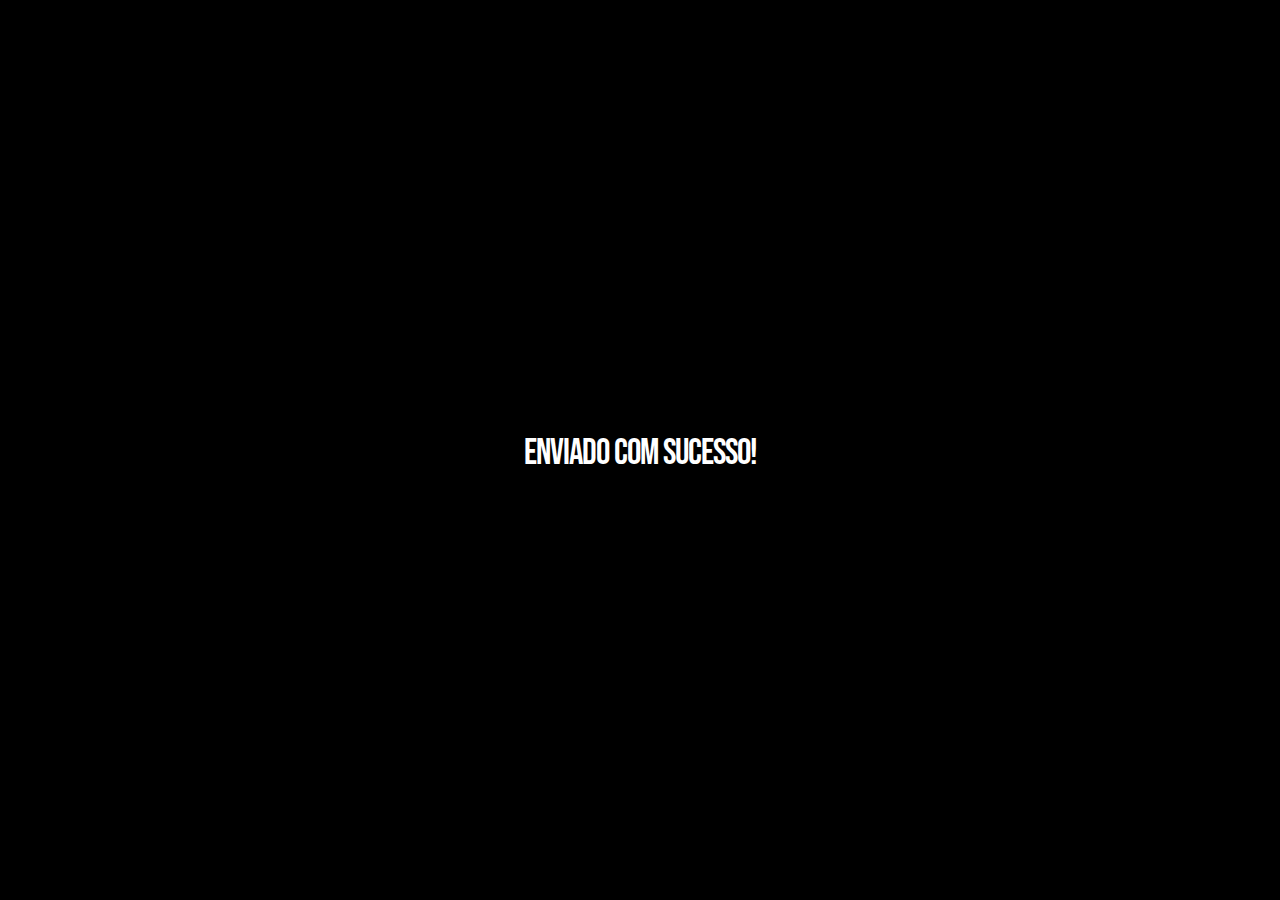
<file: glint-master/glint-master/thanks.html>
<!DOCTYPE html>
<html lang="en">
<head>
    <meta charset="UTF-8">
    <meta name="viewport" content="width=device-width, initial-scale=1.0">
    <title>E-mail enviado</title>
    <link rel="icon" href="/glint-master/glint-master/images/f-dentro-de-um-circulo.png" type="image/x-icon">
    <link rel="preconnect" href="https://fonts.googleapis.com">
    <link rel="preconnect" href="https://fonts.gstatic.com" crossorigin>
    <link rel="stylesheet" href="/glint-master/glint-master/css/thanks.css">
    <link href="https://fonts.googleapis.com/css2?family=Bebas+Neue&display=swap" rel="stylesheet">
    <link rel="stylesheet" href="css/main.css">
</head>
<body id="top">
    <main class="main-thank">
        <section>
        <a href="/glint-master/glint-master/index.html"><h1>Enviado com sucesso!</h1></a>
            
        </section>
    </main>
</body>
</html>
</file>
<file: glint-master/glint-master/css/thanks.css>
#top{
    background: #000000;
    font-family: "Bebas Neue", sans-serif;
    font-size: 1.7rem;
    font-style: normal;
    font-weight: normal;
    
    color: #757575;
    
    padding: 0;
    height: 100%;
    max-width: 1450px;
    display: flex;
    align-items: center;
    
}
.main-thank {
    width: 100%;
   
   
    display: flex;
    align-items: center;
    justify-content: center;
    
}
.main-thank section h1{
    color: #fff;
    
    width: 100%;
   
}


.main-thank section a{
    text-decoration: none;
   
    width: 100%;
    height: 100%;
    
}
</file>
<file: glint-master/glint-master/css/main.css>
/* ===================================================================
 * # base style overrides
 *
 * ------------------------------------------------------------------- */
html {
    font-size: 10px;
}

@media only screen and (max-width: 400px) {
    html {
        font-size: 9.411764705882353px;
    }
}

html, body {
    max-width: 100%;
    height: 100%;
    margin: auto;
}

body {
    background: #111111;
    font-family: "Josefin Sans", sans-serif;
    font-size: 1.7rem;
    font-style: normal;
    font-weight: normal;
    line-height: 1.765;
    color: #757575;
    margin: 0;
    padding: 0;
    
}
.bebas-neue-regular {
    font-family: "Bebas Neue", sans-serif;
    font-weight: 400;
    font-style: normal;
  }
  

/* ------------------------------------------------------------------- 
 * ## links
 * ------------------------------------------------------------------- */
a {
    color: #0087cc;
    -webkit-transition: all 0.3s ease-in-out;
    transition: all 0.3s ease-in-out;
}

a:hover, a:focus, a:active {
    color: #39b54a;
}

a:hover, a:active {
    outline: 0;
}



/* ===================================================================
 * # typography & general theme styles
 * 
 * ------------------------------------------------------------------- */
h1, h2, h3, h4, h5, h6, 
.h1, .h2, .h3, .h4, .h5, .h6 {
    font-family: "Bebas Neue", sans-serif;
    color: #000000;
    font-style: normal;
    font-weight: normal;
    text-rendering: optimizeLegibility;
}

h1, .h1, h2, .h2, h3, .h3, h4, .h4 {
   
    margin-bottom: 1.8rem;
}

@media only screen and (max-width: 600px) {
    h1, .h1, h2, .h2, h3, .h3, h4, .h4 {
        margin-top: 5.1rem;
    }
}

h5, .h5, h6, .h6 {
    margin-top: 4.2rem;
    margin-bottom: 1.5rem;
}

@media only screen and (max-width: 600px) {
    h5, .h5, h6, .h6 {
        margin-top: 3.6rem;
        margin-bottom: 0.9rem;
    }
}

h1, .h1 {
    font-size: 3.6rem;
    line-height: 1.25;
    letter-spacing: -.1rem;
}

@media only screen and (max-width: 600px) {
    h1, .h1 {
        font-size: 3.3rem;
        letter-spacing: -.07rem;
    }
}

h2, .h2 {
    font-size: 3rem;
    line-height: 1.3;
}

h3, .h3 {
    font-size: 2.4rem;
    line-height: 1.25;
}

h4, .h4 {
    font-size: 2.1rem;
    line-height: 1.286;
}

h5, .h5 {
    font-size: 1.6rem;
    line-height: 1.313;
}

h6, .h6 {
    font-size: 1.3rem;
    line-height: 1.385;
    text-transform: uppercase;
    letter-spacing: .16rem;
}

p img {
    margin: 0;
}

p.lead {
    font-family: "montserrat-regular", sans-serif;
    font-size: 2rem;
    font-weight: 300;
    line-height: 1.8;
    margin-bottom: 3.6rem;
    color: #000000;
}

@media only screen and (max-width: 800px) {
    p.lead {
        font-size: 1.8rem;
    }
}

em, i, strong, b {
    font-size: inherit;
    line-height: inherit;
    font-style: normal;
    font-weight: normal;
}

em, i {
    font-family: "lora-italic", serif;
}

strong, b {
    font-family: "lora-bold", serif;
}

small {
    font-size: 1.2rem;
    line-height: inherit;
}

blockquote {
    margin: 3.9rem 0;
    padding-left: 4.5rem;
    position: relative;
}

blockquote:before {
    content: "\201C";
    font-size: 10rem;
    line-height: 0px;
    margin: 0;
    color: rgba(0, 0, 0, 0.25);
    font-family: arial, sans-serif;
    position: absolute;
    top: 3.6rem;
    left: 0;
}

blockquote p {
    font-family: "montserrat-regular", sans-serif;
    padding: 0;
    font-size: 2.1rem;
    line-height: 1.857;
    color: #111111;
}

blockquote cite {
    display: block;
    font-family: "montserrat-regular", sans-serif;
    font-size: 1.4rem;
    font-style: normal;
    line-height: 1.5;
}

blockquote cite:before {
    content: "\2014 \0020";
}

blockquote cite a, blockquote cite a:visited {
    color: #828282;
    border: none;
}

abbr {
    font-family: "lora-bold", serif;
    font-variant: small-caps;
    text-transform: lowercase;
    letter-spacing: .05rem;
    color: #828282;
}

var, kbd, samp, code, pre {
    font-family: Consolas, "Andale Mono", Courier, "Courier New", monospace;
}

pre {
    padding: 2.4rem 3rem 3rem;
    background: #F1F1F1;
    overflow-x: auto;
}

code {
    font-size: 1.4rem;
    margin: 0 .2rem;
    padding: .3rem .6rem;
    white-space: nowrap;
    background: #F1F1F1;
    border: 1px solid #E1E1E1;
    border-radius: 3px;
}

pre > code {
    display: block;
    white-space: pre;
    line-height: 2;
    padding: 0;
    margin: 0;
}

pre.prettyprint > code {
    border: none;
}

del {
    text-decoration: line-through;
}

abbr[title], dfn[title] {
    border-bottom: 1px dotted;
    cursor: help;
    text-decoration: none;
}

mark {
    background: #ffd900;
    color: #000000;
}

hr {
    border: solid rgba(0, 0, 0, 0.1);
    border-width: 1px 0 0;
    clear: both;
    margin: 2.4rem 0 1.5rem;
    height: 0;
}


/* ------------------------------------------------------------------- 
 * ## Lists
 * ------------------------------------------------------------------- */
ol {
    list-style: decimal;
}

ul {
    list-style: disc;
}

li {
    display: list-item;
}

ol, ul {
    margin-left: 1.7rem;
}

ul li {
    padding-left: .4rem;
}

ul ul, ul ol, ol ol, ol ul {
    margin: .6rem 0 .6rem 1.7rem;
}

ul.disc li {
    display: list-item;
    list-style: none;
    padding: 0 0 0 .8rem;
    position: relative;
}

ul.disc li::before {
    content: "";
    display: inline-block;
    width: 8px;
    height: 8px;
    border-radius: 50%;
    background: #39b54a;
    position: absolute;
    left: -17px;
    top: 11px;
    vertical-align: middle;
}

dt {
    margin: 0;
    color: #39b54a;
}

dd {
    margin: 0 0 0 2rem;
}


/* ------------------------------------------------------------------- 
 * ## responsive video container
 * ------------------------------------------------------------------- */
.video-container {
    position: relative;
    padding-bottom: 56.25%;
    height: 0;
    overflow: hidden;
}

.video-container iframe,
.video-container object,
.video-container embed,
.video-container video {
    position: absolute;
    top: 0;
    left: 0;
    width: 100%;
    height: 100%;
}


/* ------------------------------------------------------------------- 
 * ## floated image
 * ------------------------------------------------------------------- */
img.pull-right {
    margin: 1.5rem 0 0 3rem;
}

img.pull-left {
    margin: 1.5rem 3rem 0 0;
}


/* ------------------------------------------------------------------- 
 * ## tables
 * ------------------------------------------------------------------- */
table {
    border-width: 0;
    width: 100%;
    max-width: 100%;
    font-family: "lora-regular", serif;
}

th, td {
    padding: 1.5rem 3rem;
    text-align: left;
    border-bottom: 1px solid #E8E8E8;
}

th {
    color: #000000;
    font-family: "montserrat-bold", sans-serif;
}

td {
    line-height: 1.5;
}

th:first-child, td:first-child {
    padding-left: 0;
}

th:last-child, td:last-child {
    padding-right: 0;
}

.table-responsive {
    overflow-x: auto;
    -webkit-overflow-scrolling: touch;
}


/* ------------------------------------------------------------------- 
 * ## Spacing 
 * ------------------------------------------------------------------- */
button, .btn {
    margin-bottom: 1.2rem;
}

fieldset {
    margin-bottom: 1.5rem;
}

input,
textarea,
select,
pre,
blockquote,
figure,
table,
p,
ul,
ol,
dl,
form,
.video-container,
.cl-custom-select {
    margin-bottom: 3rem;
}


/* ------------------------------------------------------------------- 
 * ## pace.js styles - minimal
 * ------------------------------------------------------------------- */
.pace {
    -webkit-pointer-events: none;
    pointer-events: none;
    -webkit-user-select: none;
    -moz-user-select: none;
    user-select: none;
}

.pace-inactive {
    display: none;
}

.pace .pace-progress {
    background: #ffffff;
    position: fixed;
    z-index: 900;
    top: 0;
    right: 100%;
    width: 100%;
    height: 4px;
}

.oldie .pace {
    display: none;
}



/* ===================================================================
 * # preloader
 *
 * ------------------------------------------------------------------- */
#preloader {
    position: fixed;
    top: 0;
    left: 0;
    right: 0;
    bottom: 0;
    background: #050505;
    z-index: 800;
    height: 100%;
    width: 100%;
    display: table;
}

.no-js #preloader, .oldie #preloader {
    display: none;
}

#loader {
    display: table-cell;
    text-align: center;
    vertical-align: middle;
}

.line-scale-pulse-out > div {
    background-color: #ffffff;
    width: 4px;
    height: 35px;
    border-radius: 2px;
    margin: 2px;
    -webkit-animation-fill-mode: both;
    animation-fill-mode: both;
    display: inline-block;
    -webkit-animation: line-scale-pulse-out 0.9s -0.6s infinite cubic-bezier(0.85, 0.25, 0.37, 0.85);
    animation: line-scale-pulse-out 0.9s -0.6s infinite cubic-bezier(0.85, 0.25, 0.37, 0.85);
}

.line-scale-pulse-out > div:nth-child(2), .line-scale-pulse-out > div:nth-child(4) {
    -webkit-animation-delay: -0.4s !important;
    animation-delay: -0.4s !important;
}

.line-scale-pulse-out > div:nth-child(1), .line-scale-pulse-out > div:nth-child(5) {
    -webkit-animation-delay: -0.2s !important;
    animation-delay: -0.2s !important;
}

@-webkit-keyframes line-scale-pulse-out {
    0% {
        -webkit-transform: scaley(1);
        transform: scaley(1);
    }
    50% {
        -webkit-transform: scaley(0.4);
        transform: scaley(0.4);
    }
    100% {
        -webkit-transform: scaley(1);
        transform: scaley(1);
    }
}

@keyframes line-scale-pulse-out {
    0% {
        -webkit-transform: scaley(1);
        transform: scaley(1);
    }
    50% {
        -webkit-transform: scaley(0.4);
        transform: scaley(0.4);
    }
    100% {
        -webkit-transform: scaley(1);
        transform: scaley(1);
    }
}



/* ===================================================================
 * # forms
 *
 * ------------------------------------------------------------------- */
fieldset {
    border: none;
}

input[type="email"],
input[type="number"],
input[type="search"],
input[type="text"],
input[type="tel"],
input[type="url"],
input[type="password"],
textarea,
select {
    display: block;
    height: 6rem;
    padding: 1.5rem 0;
    border: 0;
    outline: none;
    color: #333333;
    font-family: "montserrat-light", sans-serif;
    font-size: 1.4rem;
    line-height: 3rem;
    max-width: 100%;
    background: transparent;
    border-bottom: 2px solid rgba(0, 0, 0, 0.15);
    -webkit-transition: all 0.3s ease-in-out;
    transition: all 0.3s ease-in-out;
}

.cl-custom-select {
    position: relative;
    padding: 0;
}

.cl-custom-select select {
    -webkit-appearance: none;
    -moz-appearance: none;
    -ms-appearance: none;
    -o-appearance: none;
    appearance: none;
    text-indent: 0.01px;
    text-overflow: '';
    margin: 0;
    line-height: 3rem;
    vertical-align: middle;
}

.cl-custom-select select option {
    padding-left: 2rem;
    padding-right: 2rem;
}

.cl-custom-select select::-ms-expand {
    display: none;
}

.cl-custom-select::after {
    border-bottom: 2px solid rgba(0, 0, 0, 0.5);
    border-right: 2px solid rgba(0, 0, 0, 0.5);
    content: '';
    display: block;
    height: 8px;
    width: 8px;
    margin-top: -7px;
    pointer-events: none;
    position: absolute;
    right: 2.4rem;
    top: 50%;
    -webkit-transform-origin: 66% 66%;
    -ms-transform-origin: 66% 66%;
    transform-origin: 66% 66%;
    -webkit-transform: rotate(45deg);
    -ms-transform: rotate(45deg);
    transform: rotate(45deg);
    -webkit-transition: all 0.15s ease-in-out;
    transition: all 0.15s ease-in-out;
}


/* IE9 and below */

.oldie .cl-custom-select::after {
    display: none;
}

textarea {
    min-height: 25rem;
}

input[type="email"]:focus,
input[type="number"]:focus,
input[type="search"]:focus,
input[type="text"]:focus,
input[type="tel"]:focus,
input[type="url"]:focus,
input[type="password"]:focus,
textarea:focus,
select:focus {
    color: #000000;
    border-bottom: 2px solid black;
}

label, legend {
    font-family: "montserrat-regular", sans-serif;
    font-size: 1.4rem;
    font-weight: bold;
    margin-bottom: .9rem;
    line-height: 1.714;
    color: #000000;
    display: block;
}

input[type="checkbox"], input[type="radio"] {
    display: inline;
}

label > .label-text {
    display: inline-block;
    margin-left: 1rem;
    font-family: "montserrat-regular", sans-serif;
    font-weight: normal;
    line-height: inherit;
}

label > input[type="checkbox"], 
label > input[type="radio"] {
    margin: 0;
    position: relative;
    top: .15rem;
}


/* ------------------------------------------------------------------- 
 * ## style placeholder text
 * ------------------------------------------------------------------- */
::-webkit-input-placeholder {
    color: #828282;
}

:-moz-placeholder {
    color: #828282;
    /* Firefox 18- */
}

::-moz-placeholder {
    color: #828282;
    /* Firefox 19+ */
}

:-ms-input-placeholder {
    color: #828282;
}

.placeholder {
    color: #828282 !important;
}


/* ------------------------------------------------------------------- 
 * ## change autocomplete styles in chrome
 * ------------------------------------------------------------------- */
input:-webkit-autofill,
input:-webkit-autofill:hover,
input:-webkit-autofill:focus input:-webkit-autofill,
textarea:-webkit-autofill,
textarea:-webkit-autofill:hover textarea:-webkit-autofill:focus,
select:-webkit-autofill,
select:-webkit-autofill:hover,
select:-webkit-autofill:focus {
    -webkit-text-fill-color: #070f99;
    transition: background-color 5000s ease-in-out 0s;
}



/* ===================================================================
 * # buttons
 *
 * ------------------------------------------------------------------- */
.btn,
button,
input[type="submit"],
input[type="reset"],
input[type="button"] {
    display: inline-block;
    font-family: "montserrat-medium", sans-serif;
    font-size: 1.2rem;
    text-transform: uppercase;
    letter-spacing: .3rem;
    height: 5.4rem;
    line-height: calc(5.4rem - .4rem);
    padding: 0 3rem;
    margin: 0 .3rem 1.2rem 0;
    color: #000000;
    text-decoration: none;
    text-align: center;
    white-space: nowrap;
    cursor: pointer;
    -webkit-transition: all 0.3s ease-in-out;
    transition: all 0.3s ease-in-out;
    background-color: #c5c5c5;
    border: .2rem solid #c5c5c5;
}

.btn:hover,
button:hover,
input[type="submit"]:hover,
input[type="reset"]:hover,
input[type="button"]:hover,
.btn:focus,
button:focus,
input[type="submit"]:focus,
input[type="reset"]:focus,
input[type="button"]:focus {
    background-color: #b8b8b8;
    border-color: #b8b8b8;
    color: #000000;
    outline: 0;
}


/* button primary
 * ------------------------------------------------- */

.btn.btn--primary,
button.btn--primary,
input[type="submit"].btn--primary,
input[type="reset"].btn--primary,
input[type="button"].btn--primary {
    background: #ffffff;
    border-color: #ffffff;
    color: #000000;
}

.btn.btn--primary:hover,
button.btn--primary:hover,
input[type="submit"].btn--primary:hover,
input[type="reset"].btn--primary:hover,
input[type="button"].btn--primary:hover,
.btn.btn--primary:focus,
button.btn--primary:focus,
input[type="submit"].btn--primary:focus,
input[type="reset"].btn--primary:focus,
input[type="button"].btn--primary:focus {
    background: #515151;
    border-color: #515151;
}


/* button modifiers
 * ------------------------------------------------- */

.btn.full-width, button.full-width {
    width: 100%;
    margin-right: 0;
}

.btn--medium, button.btn--medium {
    height: 5.7rem !important;
    line-height: calc(5.7rem - .4rem) !important;
}

.btn--large, button.btn--large {
    height: 6rem !important;
    line-height: calc(6rem - .4rem) !important;
}

.btn--stroke, button.btn--stroke {
    background: transparent !important;
    border: 0.2rem solid #39b54a;
    color: #39b54a;
}

.btn--stroke:hover, button.btn--stroke:hover {
    border: 0.2rem solid #000000;
    color: #000000;
}

.btn--pill, button.btn--pill {
    padding-left: 3rem !important;
    padding-right: 3rem !important;
    border-radius: 1000px !important;
}

button::-moz-focus-inner, input::-moz-focus-inner {
    border: 0;
    padding: 0;
}


/* =================================================================== 
 * # additional components
 *
 * ------------------------------------------------------------------- */


/* ------------------------------------------------------------------- 
 * ## alert box
 * ------------------------------------------------------------------- */
.alert-box {
    padding: 2.1rem 4rem 2.1rem 3rem;
    position: relative;
    margin-bottom: 3rem;
    border-radius: 3px;
    font-family: "montserrat-regular", sans-serif;
    font-size: 1.5rem;
    line-height: 1.6;
}

.alert-box__close {
    position: absolute;
    right: 1.8rem;
    top: 1.8rem;
    cursor: pointer;
}

.alert-box__close.fa {
    font-size: 12px;
}

.alert-box--error {
    background-color: #ffd1d2;
    color: #e65153;
}

.alert-box--success {
    background-color: #c8e675;
    color: #758c36;
}

.alert-box--info {
    background-color: #d7ecfb;
    color: #4a95cc;
}

.alert-box--notice {
    background-color: #fff099;
    color: #bba31b;
}


/* ------------------------------------------------------------------- 
 * ## additional typo styles 
 * ------------------------------------------------------------------- */


/* drop cap 
 * ----------------------------------------------- */
.drop-cap:first-letter {
    float: left;
    margin: 0;
    padding: 1.5rem .6rem 0 0;
    font-size: 8.4rem;
    font-family: "montserrat-regular", sans-serif;
    font-weight: bold;
    line-height: 6rem;
    text-indent: 0;
    background: transparent;
    color: #000000;
}


/* line definition style 
 * ----------------------------------------------- */
.lining dt, .lining dd {
    display: inline;
    margin: 0;
}

.lining dt + dt:before, .lining dd + dt:before {
    content: "\A";
    white-space: pre;
}

.lining dd + dd:before {
    content: ", ";
}

.lining dd + dd:before {
    content: ", ";
}

.lining dd:before {
    content: ": ";
    margin-left: -0.2em;
}


/* dictionary definition style 
 * ----------------------------------------------- */
.dictionary-style dt {
    display: inline;
    counter-reset: definitions;
}

.dictionary-style dt + dt:before {
    content: ", ";
    margin-left: -0.2em;
}

.dictionary-style dd {
    display: block;
    counter-increment: definitions;
}

.dictionary-style dd:before {
    content: counter(definitions, decimal) ". ";
}


/** 
 * Pull Quotes
 * -----------
 * markup:
 *
 * <aside class="pull-quote">
 *		<blockquote>
 *			<p></p>
 *		</blockquote>
 *	</aside>
 *
 * --------------------------------------------------------------------- */

.pull-quote {
    position: relative;
    padding: 2.1rem 3rem 2.1rem 0px;
}

.pull-quote:before, .pull-quote:after {
    height: 1em;
    position: absolute;
    font-size: 10rem;
    font-family: Arial, Sans-Serif;
    color: rgba(0, 0, 0, 0.25);
}

.pull-quote:before {
    content: "\201C";
    top: -3.6rem;
    left: 0;
}

.pull-quote:after {
    content: '\201D';
    bottom: 3.6rem;
    right: 0;
}

.pull-quote blockquote {
    margin: 0;
}

.pull-quote blockquote:before {
    content: none;
}


/** 
 * Stats Tab
 * ---------
 * markup:
 *
 * <ul class="stats-tabs">
 *		<li><a href="#">[value]<em>[name]</em></a></li>
 *	</ul>
 *
 * Extend this object into your markup.
 *
 * --------------------------------------------------------------------- */






/* ===================================================================
 * # reusable and common theme styles
 *
 * ------------------------------------------------------------------- */
.wide {
    max-width: 1400px;
}

.narrow {
    max-width: 800px;
}


/* ------------------------------------------------------------------- 
 * ## display headings
 * ------------------------------------------------------------------- */
.display-1 {
    font-family: "montserrat-medium", sans-serif;
    font-size: 7.8rem;
    line-height: 1.25;
    color: #000000;
    margin-top: 0;
}

.display-1--light {
    color: #FFFFFF;
}

.display-2 {
    font-family: "montserrat-medium", sans-serif;
    font-size: 5.2rem;
    line-height: 1.255;
    color: #000000;
    margin-top: 0;
}

.display-2--light {
    color: #FFFFFF;
}

.subhead + .display-2 {
    margin-top: .6rem;
}
.s-services .row div .subhead{
    font-family: "montserrat-bold", sans-serif;
    font-size: 1.7rem;
    line-height: 1.333;
    text-transform: uppercase;
    letter-spacing: .25rem;
    color: #000000;
    margin-top: 0;
    margin-bottom: 0;
}
.subhead {
    font-family: "montserrat-bold", sans-serif;
    font-size: 1.7rem;
    line-height: 1.333;
    text-transform: uppercase;
    letter-spacing: .25rem;
    color: #ffffff;
    margin-top: 0;
    margin-bottom: 0;
}

.subhead--dark {
    color: #000000;
}


/* ------------------------------------------------------------------- 
 * responsive:
 * display headings
 * ------------------------------------------------------------------- */
@media only screen and (max-width: 1200px) {
    .display-1 {
        font-size: 7.2rem;
    }
    .display-2 {
        font-size: 4.4rem;
    }
}

@media only screen and (max-width: 800px) {
    .display-1 {
        font-size: 6.5rem;
    }
    .display-2 {
        font-size: 4rem;
    }
}

@media only screen and (max-width: 600px) {
    .display-1 {
        font-size: 5rem;
    }
    .display-2 {
        font-size: 3.3rem;
    }
    .subhead {
        font-size: 1.5rem;
    }
}

@media only screen and (max-width: 400px) {
    .display-1 {
        font-size: 4.2rem;
    }
    .display-2 {
        font-size: 3rem;
    }
}


/* ------------------------------------------------------------------- 
 * ## section header
 * ------------------------------------------------------------------- */
.section-header {
    text-align: center;
    position: relative;
    margin-bottom: 3.6rem;
    max-width: 960px;
}

.section-header.has-bottom-sep {
    padding-bottom: 2.1rem;
    position: relative;
}

.section-header.has-bottom-sep::before {
    content: "";
    display: inline-block;
    height: 1px;
    width: 550px;
    background-color:#000000;
    position: absolute;
    bottom: 0;
    left: 50%;
    -webkit-transform: translateX(-50%);
    -ms-transform: translateX(-50%);
    transform: translateX(-50%);
}

.section-header.has-bottom-sep.light-sep::before {
    background-color: rgba(255, 255, 255, 0.05);
}

.s-header .header-logo .site-logo img{
    width: 100%;
    height: 45px;
}


/* ------------------------------------------------------------------- 
 * responsive:
 * section-header
 * ------------------------------------------------------------------- */
@media only screen and (max-width: 1200px) {
    .section-header {
        max-width: 800px;
    }
}

@media only screen and (max-width: 900px) {
    .section-header {
        max-width: 700px;
    }
}

@media only screen and (max-width: 800px) {
    .s-clients {
        padding-bottom: 17.4rem;
    }
    .section-header.has-bottom-sep::before {
        width: 400px;
    }
}

@media only screen and (max-width: 600px) {
    .section-header.has-bottom-sep {
        padding-bottom: 0;
    }
    .section-header.has-bottom-sep::before {
        width: 250px;
    }
}



/* ===================================================================
 * # header styles
 *
 * ------------------------------------------------------------------- */
.s-header {
    width: 100%;
    height: 96px;
    background-color: transparent;
    position: absolute;
    top: 0;
    z-index: 500;
}


/* -------------------------------------------------------------------
 * ## header logo
 * ------------------------------------------------------------------- */
.header-logo {
    display: inline-block;
    position: absolute;
    margin: 0;
    padding: 0;
    left: 40px;
    top: 50%;
    -webkit-transform: translateY(-50%);
    -ms-transform: translateY(-50%);
    transform: translateY(-50%);
    z-index: 501;
}

.header-logo a {
    display: block;
    margin: 9px 0 0 0;
    padding: 0;
    outline: 0;
    border: none;
    width: 80px;
    -webkit-transition: all 0.3s ease-in-out;
    transition: all 0.3s ease-in-out;
}


/* ------------------------------------------------------------------- 
 * ## main navigation 
 * ------------------------------------------------------------------- */
.header-nav {
    background: #0C0C0C;
    color: rgba(255, 255, 255, 0.25);
    font-family: "montserrat-light", sans-serif;
    font-size: 1.3rem;
    line-height: 1.846;
    padding: 3.6rem 3rem 3.6rem 3.6rem;
    height: 100%;
    width: 280px;
    position: fixed;
    right: 0;
    top: 0;
    z-index: 700;
    overflow-y: auto;
    overflow-x: hidden;
    -webkit-transition: all 0.5s ease;
    transition: all 0.5s ease;
    -webkit-transform: translateZ(0);
    -webkit-backface-visibility: hidden;
    -webkit-transform: translateX(100%);
    -ms-transform: translateX(100%);
    transform: translateX(100%);
    visibility: hidden;
}

.header-nav a, .header-nav a:visited {
    color: rgba(255, 255, 255, 0.5);
}

.header-nav a:hover,
.header-nav a:focus,
.header-nav a:active {
    color: white;
}

.header-nav h3 {
    font-family: "montserrat-semibold", sans-serif;
    font-size: 11px;
    line-height: 1.5;
    text-transform: uppercase;
    letter-spacing: .25rem;
    margin-bottom: 4.8rem;
    margin-top: .9rem;
    color: #fff;
}

.header-nav p {
    margin-bottom: 2.7rem;
    color: #fff;
}

.header-nav__content {
    position: relative;
    left: 50px;
    opacity: 0;
    visibility: hidden;
}

.header-nav__list {
    font-family: "montserrat-regular", sans-serif;
    font-size: 1.8rem;
    margin: 3.6rem 0 3rem 0;
    padding: 0 0 1.8rem 0;
    list-style: none;
}

.header-nav__list li {
    padding-left: 0;
    line-height: 4.5rem;
}

.header-nav__list a,
.header-nav__list a:visited {
    color: #FFFFFF;
}

.header-nav__social {
    list-style: none;
    display: inline-block;
    margin: 0;
    font-size: 1.8rem;
}

.header-nav__social li {
    margin-right: 12px;
    padding-left: 0;
    display: inline-block;
}

.header-nav__social li a {
    color: rgba(255, 255, 255, 0.15);
}

.header-nav__social li a:hover,
.header-nav__social li a:focus {
    color: white;
}

.header-nav__social li:last-child {
    margin: 0;
}

.header-nav__close {
    display: block;
    height: 30px;
    width: 30px;
    border-radius: 3px;
    background-color: rgba(0, 0, 0, 0.3);
    position: absolute;
    top: 36px;
    right: 30px;
    font: 0/0 a;
    text-shadow: none;
    color: transparent;
    z-index: 800;
}

.header-nav__close span::before, 
.header-nav__close span::after {
    content: "";
    display: block;
    height: 2px;
    width: 12px;
    background-color: #FFFFFF;
    position: absolute;
    top: 50%;
    left: 9px;
    margin-top: -1px;
}

.header-nav__close span::before {
    -webkit-transform: rotate(-45deg);
    -ms-transform: rotate(-45deg);
    transform: rotate(-45deg);
}

.header-nav__close span::after {
    -webkit-transform: rotate(45deg);
    -ms-transform: rotate(45deg);
    transform: rotate(45deg);
}


/* menu is open
 * ----------------------------------------------- */
.menu-is-open .header-nav {
    -webkit-transform: translateX(0);
    -ms-transform: translateX(0);
    transform: translateX(0);
    visibility: visible;
    -webkit-overflow-scrolling: touch;
}

.menu-is-open .header-nav .header-nav__content {
    opacity: 1;
    visibility: visible;
    -webkit-transition-property: all;
    transition-property: all;
    -webkit-transition-duration: 0.5s;
    transition-duration: 0.5s;
    -webkit-transition-timing-function: ease-in-out;
    transition-timing-function: ease-in-out;
    -webkit-transition-delay: 0.3s;
    transition-delay: 0.3s;
    left: 0;
}


/* ------------------------------------------------------------------- 
 * ## mobile menu toggle 
 * ------------------------------------------------------------------- */
.header-menu-toggle {
    position: fixed;
    right: 38px;
    top: 24px;
    height: 42px;
    width: 42px;
    line-height: 42px;
    font-family: "montserrat-medium", sans-serif;
    font-size: 1.3rem;
    text-transform: uppercase;
    letter-spacing: .3rem;
    color: #fff;
    -webkit-transition: all 0.5s ease-in-out;
    transition: all 0.5s ease-in-out;
}

.header-menu-toggle.opaque {
    background-color: #000000;
}

.header-menu-toggle.opaque .header-menu-text {
    background-color: #000000;
}

.header-menu-toggle:hover, .header-menu-toggle:focus {
    color: #FFFFFF;
}

.header-menu-text {
    display: block;
    position: absolute;
    top: 0;
    left: -70px;
    width: 70px;
    padding-left: 12px;
}

.header-menu-icon {
    display: block;
    width: 22px;
    height: 2px;
    margin-top: -1px;
    position: absolute;
    left: 10px;
    top: 50%;
    right: auto;
    bottom: auto;
    background-color: white;
    -webkit-transition: all 0.5s ease-in-out;
    transition: all 0.5s ease-in-out;
}

.header-menu-icon::before, .header-menu-icon::after {
    content: '';
    width: 100%;
    height: 100%;
    background-color: inherit;
    position: absolute;
    left: 0;
    -webkit-transition: all 0.5s ease-in-out;
    transition: all 0.5s ease-in-out;
}

.header-menu-icon::before {
    top: -9px;
}

.header-menu-icon::after {
    bottom: -9px;
}


/* ------------------------------------------------------------------- 
 * responsive:
 * header
 * ------------------------------------------------------------------- */
@media only screen and (max-width: 600px) {
    .s-header {
        height: 90px;
    }
    .header-logo {
        left: 30px;
    }
    .header-menu-toggle {
        right: 25px;
    }
}

@media only screen and (max-width: 400px) {
    .header-menu-text {
        display: none;
    }
}



/* ===================================================================
 * # home 
 *
 * ------------------------------------------------------------------- */
.s-home {
    width: 100%;
    height: 100%;
    min-height: 786px;
    background-color: transparent;
    position: relative;
    display: table;
    background-color: #000000;
}

.s-home .shadow-overlay {
    position: absolute;
    top: 0;
    left: 0;
    width: 100%;
    height: 100%;
    opacity: .4;
    background: -moz-linear-gradient(top, transparent 0%, rgba(0, 0, 0, 0.8) 100%);
    background: -webkit-linear-gradient(top, transparent 0%, rgba(0, 0, 0, 0.8) 100%);
    background: linear-gradient(to bottom, transparent 0%, rgba(0, 0, 0, 0.8) 100%);
    filter: progid: DXImageTransform.Microsoft.gradient( startColorstr='#00000000', endColorstr='#cc000000', GradientType=0);
}

.s-home .overlay {
    position: absolute;
    top: 0;
    left: 0;
    width: 100%;
    height: 100%;
    opacity: .6;
    background-color: #000000;
}

.no-js .s-home {
    background: #000000;
}


/* ------------------------------------------------------------------- 
 * ## home content
 * ------------------------------------------------------------------- */
.home-content {
    display: table-cell;
    width: 100%;
    height: 100%;
    vertical-align: middle;
    padding-bottom: 15.6rem;
    position: relative;
    overflow: hidden;
}
.home-content #text{
     font-family: "montserrat-medium", sans-serif;
    font-size: 1.2rem;
    color: rgba(255, 255, 255, 0.5);
    text-transform: uppercase;
    letter-spacing: .3rem;
    position: relative;
    margin-top: 0;
    margin-bottom: 1.2rem;
    margin-left: 6px;
}


.home-content h1 {
    font-family: "Bebas Neue", sans-serif;
    font-size: 40px;
    line-height: 1.333;
    margin-top: 0;
    color: #fff;
}

.home-content__main {
    padding-top: 24rem;
    position: relative;
}

.home-content__buttons {
    padding-top: 6rem;
    text-align: left;
}

.home-content__buttons .btn {
    width: 215px;
    border-color: #FFFFFF;
    color: #FFFFFF;
    margin: 1.5rem 1.5rem 0 0;
    letter-spacing: .25rem;
    -webkit-transition: all 0.5s ease-in-out;
    transition: all 0.5s ease-in-out;
}

.home-content__buttons .btn:last-child {
    margin-right: 0;
}

.home-content__buttons .btn:hover, 
.home-content__buttons .btn:focus {
    background: #FFFFFF !important;
    color: #000000;
}

.home-content__scroll {
    position: absolute;
    right: 9.5rem;
    bottom: 8.4rem;
}

.home-content__scroll a {
    font-family: "montserrat-semibold", sans-serif;
    font-size: 1rem;
    text-transform: uppercase;
    letter-spacing: .3rem;
    color: #FFFFFF;
    position: relative;
    display: inline-block;
    line-height: 3rem;
    padding-left: 2.5rem;
}

.home-content__scroll a::before {
    border-bottom: 2px solid #39b54a;
    border-right: 2px solid #39b54a;
    content: '';
    display: block;
    height: 8px;
    width: 8px;
    margin-top: -6px;
    pointer-events: none;
    position: absolute;
    left: 0;
    top: 50%;
    -webkit-transform-origin: 66% 66%;
    -ms-transform-origin: 66% 66%;
    transform-origin: 66% 66%;
    -webkit-transform: rotate(45deg);
    -ms-transform: rotate(45deg);
    transform: rotate(45deg);
    -webkit-transition: all 0.15s ease-in-out;
    transition: all 0.15s ease-in-out;
}

.home-content__line {
    display: block;
    width: 2px;
    height: 10.2rem;
    background-color: #010a0f;
    position: absolute;
    right: 7.2rem;
    bottom: 0;
}


/* ------------------------------------------------------------------- 
 * ## home social 
 * ------------------------------------------------------------------- */
.home-social {
    font-family: "montserrat-regular", sans-serif;
    list-style: none;
    margin: 0;
    position: absolute;
    top: 50%;
    right: 5.4rem;
    -webkit-transform: translate3d(0, -50%, 0);
    -ms-transform: translate3d(0, -50%, 0);
    transform: translate3d(0, -50%, 0);
}

.home-social a {
    color: white;
    -webkit-transition: all 0.5s ease-in-out;
    transition: all 0.5s ease-in-out;
}

.home-social li {
    position: relative;
    padding: .9rem 0;
}

.home-social li a {
    display: block;
    width: 33px;
    height: 33px;
}

.home-social i, .home-social span {
    position: absolute;
    top: 0;
    line-height: 33px;
    -webkit-transition: all 0.5s ease-in-out;
    transition: all 0.5s ease-in-out;
}

.home-social i {
    font-size: 14px;
    right: 0;
    text-align: center;
    display: inline-block;
    width: 33px;
    height: 33px;
    line-height: calc(33px - 4px);
    border: 2px solid #FFFFFF;
    border-radius: 50%;
}

.home-social span {
    color: #fff;
    right: 4.5rem;
    font-size: 1.3rem;
    opacity: 0;
    visibility: hidden;
    -webkit-transform: scale(0);
    -ms-transform: scale(0);
    transform: scale(0);
    -webkit-transform-origin: 100% 50%;
    -ms-transform-origin: 100% 50%;
    transform-origin: 100% 50%;
}

.home-social li:hover span {
    opacity: 1;
    visibility: visible;
    -webkit-transform: scale(1);
    -ms-transform: scale(1);
    transform: scale(1);
}


/* animate .home-content__main
 * ------------------------------------------------------------------- */
html.cl-preload .home-content__main {
    opacity: 0;
}

html.cl-loaded .home-content__main {
    animation-duration: 2s;
    -webkit-animation-name: fadeIn;
    animation-name: fadeIn;
}

html.no-csstransitions .home-content__main {
    opacity: 1;
}


/* ------------------------------------------------------------------- 
 * ## home animations
 * ------------------------------------------------------------------- */


/* fade in */

@-webkit-keyframes fadeIn {
    from {
        opacity: 0;
        -webkit-transform: translate3d(0, 150%, 0);
        -ms-transform: translate3d(0, 150%, 0);
        transform: translate3d(0, 150%, 0);
    }
    to {
        opacity: 1;
        -webkit-transform: translate3d(0, 0, 0);
        -ms-transform: translate3d(0, 0, 0);
        transform: translate3d(0, 0, 0);
    }
}

@keyframes fadeIn {
    from {
        opacity: 0;
        -webkit-transform: translate3d(0, 150%, 0);
        -ms-transform: translate3d(0, 150%, 0);
        transform: translate3d(0, 150%, 0);
    }
    to {
        opacity: 1;
        -webkit-transform: translate3d(0, 0, 0);
        -ms-transform: translate3d(0, 0, 0);
        transform: translate3d(0, 0, 0);
    }
}


/* fade out */

@-webkit-keyframes fadeOut {
    from {
        opacity: 1;
    }
    to {
        opacity: 0;
        -webkit-transform: translate3d(0, -150%, 0);
        -ms-transform: translate3d(0, -150%, 0);
        transform: translate3d(0, -150%, 0);
    }
}

@keyframes fadeOut {
    from {
        opacity: 1;
    }
    to {
        opacity: 0;
        -webkit-transform: translate3d(0, -150%, 0);
        -ms-transform: translate3d(0, -150%, 0);
        transform: translate3d(0, -150%, 0);
    }
}


/* ------------------------------------------------------------------- 
 * responsive:
 * home
 * ------------------------------------------------------------------- */
@media only screen and (max-width: 1500px) {
    .home-content h1 {
        
    }
    .home-content__main {
        max-width: 1000px;
    }
}

@media only screen and (max-width: 1200px) {
    .home-content h1 {
        font-size: 5.5rem;
    }
    .home-content__main {
        max-width: 800px;
    }
}

@media only screen and (max-width: 1000px) {
    .home-content h1 {
        font-size: 4.6rem;
    }
    .home-content br {
        display: none;
    }
    .home-content__main {
        padding-top: 21rem;
        padding-right: 80px;
        max-width: 680px;
    }
}

@media only screen and (max-width: 800px) {
    .home-content h3 {
        font-size: 1.5rem;
    }
    .home-content h1 {
        font-size: 4rem;
    }
    .home-content__main {
        padding-right: 70px;
        max-width: 550px;
    }
}

@media only screen and (max-width: 700px) {
    .home-content__main {
        max-width: 490px;
    }
    .home-content__buttons {
        padding-top: 1.2rem;
        text-align: center;
    }
    .home-content__buttons .btn {
        display: block;
        width: 70%;
        margin: 1.5rem 0 0 0;
    }
    .home-social {
        right: 4rem;
    }
    .home-content__scroll {
        right: 7.5rem;
    }
    .home-content__line {
        right: 5.5rem;
    }
}

@media only screen and (max-width: 600px) {
    .home-content h1 {
        font-size: 3.8rem;
    }
    .home-social {
        right: 2rem;
    }
    .home-social li {
        padding: .6rem 0;
    }
    .home-social i {
        font-size: 17px;
        border: none;
    }
    .home-social span {
        display: none;
    }
    .home-content__scroll {
        bottom: 5.4rem;
    }
    .home-content__line {
        height: 7.2rem;
    }
}

@media only screen and (max-width: 500px) {
    .s-home {
        min-height: 642px;
    }
    .home-content h1 {
        font-size: 3.5rem;
    }
    .home-content__main {
        text-align: center;
        max-width: none;
        padding-top: 15rem;
        padding-right: 25px;
        width: 85%;
    }
    .home-content__buttons {
        padding-top: 1.2rem;
    }
    .home-content__buttons .btn {
        width: auto;
        margin: 1.5rem 0 0 0;
    }
    .home-social {
        display: none;
    }
}

@media only screen and (max-width: 450px) {
    .home-content h1 {
        font-size: 3.3rem;
    }
}

@media only screen and (max-width: 400px) {
    .s-home {
        min-height: 630px;
    }
    .home-content h1 {
        font-size: 3.2rem;
    }
    .home-content__main {
        padding-top: 16.2rem;
        width: auto;
    }
}



/* ===================================================================
 * # about
 *
 * ------------------------------------------------------------------- */


/* ------------------------------------------------------------------- 
 * ## about stats
 * ------------------------------------------------------------------- */
 figure {
    width: 400px;
    height: 400px;
   
  }
  body h2 {
    font-size: 2.6rem;
    line-height: 1.2em;
    text-transform: uppercase;
    color: #fff;
    margin-top: none!important;
  }
  .title_section {
    
    padding: 0.8em 0;
    position: relative;
    display: flex;
    width: 100%;
    align-items: center;
    justify-content: center;
  }
  
  body p {
    font-size: 1.6rem;
    font-weight: 400;
    color: #000000;
  }
 #about{
    margin-top: 22px;
    width: 100%;
    height: 800px;
    background-color: #000000;

    
  }
 
  
  @media screen and (max-width: 1200px){
    #about .container-about {
        flex-direction: column!important;
    
    }
    #about{
        height: 1350px;
    }
    #about .container-about figure{
        width: 50%!important;
        height: 100%!important;
        margin-top: 52px!important;
       
    }
    #about .container-about figure img {
        max-width: 100%!important;
        height: 650px!important;
    }
  }
  @media screen and (max-width: 870px){
    #about .container-about figure img {
        max-width: 100%!important;
        height: 550px!important;
        
    }
  }

  @media screen and (max-width: 720px){
    #about .container-about figure img {
        max-width: 100%!important;
        height: 500px!important;
        
    }
  }

  @media screen and (max-width: 620px){
    #about .container-about figure img {
        max-width: 100%!important;
        height: 460px!important;
        
    }
  }
  @media screen and (max-width: 520px){
    #about .container-about figure img {
        max-width: 100%!important;
        height: 400px!important;
        
    }
  }
  #about .container-about {
    display: flex;
    align-items: center;
    flex-direction: row;
    max-width: 100%;
    height: 800px;
  }
  #about .container-about figure {
    width: 35%;
    height: 600px;
    border-radius: 2rem;
  }
  #about .container-about figure img {

    width: 100%;
    height: 600px;
    object-fit: cover;
    border-radius: 2rem;
  }
  #about .container-about article {
    width: 65%;
    padding-left: 2em;
    padding-top: 1em;
  }
  #about .container-about article h2 {
    width: 100%;
    margin-top: 22px;
    margin-bottom: 0.5em;
  }
  #about .container-about article p {
    width: 100%;
    line-height: 1.7em;
    color: #fff;
  }
  #about > div{
    width: 100%;
  }
  #about > div > article > div{
    width: 100%;
  }
 
/* ------------------------------------------------------------------- 
 * responsive:
 * about
 * ------------------------------------------------------------------- */
@media only screen and (max-width: 1200px) {
    .about-desc {
        font-size: 2.2rem;
        max-width: 940px;
    }
    .about-stats {
        padding-top: 3rem;
        padding-bottom: 3.9rem;
    }
    .about-stats {
        max-width: 800px;
    }
    .stats__col {
        margin: 1.5rem 0;
    }
    .stats__col:nth-child(n) {
        border: none;
    }
    .stats__col:nth-child(2n+1) {
        border-right: 1px solid rgba(255, 255, 255, 0.25);
    }
}

@media only screen and (max-width: 800px) {
    .about-desc {
        font-size: 2rem;
        max-width: 600px;
    }
    .stats__count {
        font-size: 8rem;
    }
    .stats h5 {
        margin-top: 1.2rem;
    }
}

@media only screen and (max-width: 700px) {
    .about__line {
        right: 5.5rem;
    }
}

@media only screen and (max-width: 600px) {
    .s-about {
        padding-top: 12rem;
    }
    .about-desc {
        font-size: 1.9rem;
    }
    .about-stats {
        padding-top: 0;
    }
    .stats__col {
        margin: 0;
        padding-top: 3rem;
        padding-bottom: 3rem;
        position: relative;
    }
    .stats__col::after {
        content: "";
        display: block;
        height: 1px;
        width: 250px;
        background-color: rgba(255, 255, 255, 0.25);
        position: absolute;
        bottom: 0;
        left: 50%;
        margin-left: -125px;
    }
    .stats__col:last-child::after {
        display: none;
    }
    .stats__col:nth-child(n) {
        border: none;
    }
    .about__line {
        height: 7.2rem;
    }
}

@media only screen and (max-width: 400px) {
    .about-desc {
        font-size: 1.8rem;
    }
    .stats__count {
        font-size: 7.8rem;
    }
}



/* ===================================================================
 * # services
 *
 * ------------------------------------------------------------------- */
.s-services {
    padding-top: 10.2rem;
    padding-bottom: 13.2rem;
    background-color: #FFFFFF;
    color: #757575;
    position: relative;
}


/* ------------------------------------------------------------------- 
 * ## services list
 * ------------------------------------------------------------------- */
.services-list {
    margin-top: 6rem;
}

.services-list .service-item {
    margin-bottom: .9rem;
}

.services-list .service-item h3 {
    margin-top: 0;
}

.services-list .service-item:nth-child(2n+1) {
    padding-right: 50px;
}

.services-list .service-item:nth-child(2n+2) {
    padding-left: 50px;
}

.services-list .service-text {
    margin-left: 7.8rem;
}

.services-list .service-icon {
    float: left;
    color: #000000;
    font-size: 4.8rem;
    margin-top: -.6rem;
}


/* ------------------------------------------------------------------- 
 * responsive:
 * services
 * ------------------------------------------------------------------- */
@media only screen and (max-width: 1200px) {
    .services-list {
        max-width: 1000px;
    }
    .services-list .service-item:nth-child(2n+1) {
        padding-right: 30px;
    }
    .services-list .service-item:nth-child(2n+2) {
        padding-left: 30px;
    }
}

@media only screen and (max-width: 1000px) {
    .services-list h3 {
        font-size: 2.5rem;
    }
    .services-list .service-item:nth-child(2n+1) {
        padding-right: 20px;
    }
    .services-list .service-item:nth-child(2n+2) {
        padding-left: 20px;
    }
}

@media only screen and (max-width: 800px) {
    .services-list {
        margin-top: 4.2rem;
        max-width: 500px;
        text-align: center;
    }
    .services-list .service-item:nth-child(n) {
        padding-right: 15px;
        padding-left: 15px;
    }
    .services-list h3 {
        font-size: 3rem;
    }
    .services-list .service-text {
        margin-left: 0;
    }
    .services-list .service-icon {
        font-size: 4.5rem;
        float: none;
        margin-top: 0;
    }
}

@media only screen and (max-width: 600px) {
    .s-services {
        padding-top: 12rem;
    }
    .services-list .service-item:nth-child(n) {
        padding-right: 10px;
        padding-left: 10px;
    }
    .services-list h3 {
        font-size: 2.5rem;
    }
}

@media only screen and (max-width: 400px) {
    .services-list .service-item:nth-child(n) {
        padding-right: 0;
        padding-left: 0;
    }
    .services-list h3 {
        font-size: 2.5rem;
    }
}







/* ------------------------------------------------------------------- 
 * responsive:
 * works
 * ------------------------------------------------------------------- */
@media only screen and (max-width: 800px) {
    .item-folio__title, .item-folio__cat {
        font-size: 1.3rem;
    }
}

@media only screen and (max-width: 600px) {
    .s-works {
        padding-bottom: 12rem;
    }
    .s-works .intro-wrap {
        padding: 12rem 0 25.2rem;
    }
    .works-content {
        margin-top: -25.2rem;
    }
    .masonry__brick {
        float: none;
        width: 100%;
    }
    .item-folio__title, .item-folio__cat {
        font-size: 1.4rem;
    }
}






/* ===================================================================
 * # contact 
 *
 * ------------------------------------------------------------------- */
 .s-contact {
    background-color: #000000;
    
    background-repeat: no-repeat;
    background-position: center, center;
    padding-top: 15rem;
    padding-bottom: 12rem;
    color: rgba(255, 255, 255, 0.5);
    position: relative;
}

.s-contact .overlay {
    position: absolute;
    top: 0;
    left: 0;
    width: 100%;
    height: 100%;
    opacity: .8;
    background-color: #151515;
}

.s-contact .form-field {
    position: relative;
}

.s-contact .form-field:after {
    content: "";
    display: table;
    clear: both;
}

.s-contact .form-field label {
    font-family: "montserrat-light", sans-serif;
    font-size: 1rem;
    line-height: 2.4rem;
    position: absolute;
    bottom: -0.3rem;
    right: .6rem;
    text-transform: uppercase;
    letter-spacing: .1rem;
    padding: 0 2rem;
    margin: 0;
    color: #000000;
    background: #ffffff;
}

.s-contact .form-field label::after {
    content: "";
    position: absolute;
    left: -5px;
    top: 50%;
    margin-top: -6px;
    border-top: 5px solid transparent;
    border-bottom: 5px solid transparent;
    border-right: 5px solid #ffffff;
}

.contact__line {
    display: block;
    width: 2px;
    height: 20.4rem;
    background-color: #39b54a;
    position: absolute;
    left: 50%;
    top: -10.2rem;
    margin-left: -1px;
}

.contact-content {
    max-width: 1000px;
    background-color: rgba(0, 0, 0, 0.2);
    color: #fff;
    padding-top: 6rem;
    padding-bottom: 6rem;
    font-family: "montserrat-light", sans-serif;
    font-size: 1.5rem;
    line-height: 2;
    position: relative;
}

.contact-content h3 {
    margin-top: 0;
    margin-bottom: 6.6rem;
    color: #FFFFFF;
}

.contact-content h5 {
    margin-top: 0;
    color: #fcfcfc;
}

.contact-content input[type="email"],
.contact-content input[type="number"],
.contact-content input[type="search"],
.contact-content input[type="text"],
.contact-content input[type="tel"],
.contact-content input[type="url"],
.contact-content input[type="password"],
.contact-content textarea,
.contact-content select {
    color: rgb(255, 255, 255);
    border-bottom: 1px solid rgba(255, 255, 255, 0.07);
    margin-bottom: .9rem;
}

.contact-content input[type="email"]:focus,
.contact-content input[type="number"]:focus,
.contact-content input[type="search"]:focus,
.contact-content input[type="text"]:focus,
.contact-content input[type="tel"]:focus,
.contact-content input[type="url"]:focus,
.contact-content input[type="password"]:focus,
.contact-content textarea:focus,
.contact-content select:focus {
    color: #FFFFFF;
    border-bottom: 1px solid #ffffff;
}

.contact-content button,
.contact-content .btn {
    margin-top: 3.6rem;
}
.contact-content input::-webkit-input-placeholder,
.contact-content select::-webkit-input-placeholder,
.contact-content textarea::-webkit-input-placeholder {
    color: #ffffff;
}

.contact-content input:-moz-placeholder,
.contact-content select:-moz-placeholder,
.contact-content textarea:-moz-placeholder {
    color: #4f4f4f;    /* Firefox 18- */
}

.contact-content input::-moz-placeholder,
.contact-content select::-moz-placeholder,
.contact-content textarea::-moz-placeholder {
    color: #4f4f4f;    /* Firefox 19+ */
}

.contact-content input:-ms-input-placeholder,
.contact-content select:-ms-input-placeholder,
.contact-content textarea:-ms-input-placeholder {
    color: #4f4f4f;
}

.contact-content input.placeholder,
.contact-content select.placeholder,
.contact-content textarea.placeholder {
    color: #4f4f4f !important;
}
.contact-primary, .contact-secondary {
    float: left;
    padding: 0 5rem;
}

.contact-primary {
    width: 65%;
}

.contact-primary #contactForm {
    margin-top: -1.5rem;
}

.contact-secondary {
    width: 35%;
}

.contact-secondary::before {
    content: "";
    display: block;
    width: 35%;
    position: absolute;
    top: 0;
    bottom: 0;
    right: 0;
    background-color: #121212;
}

.contact-secondary .contact-info {
    position: relative;
}

.contact-secondary .cinfo {
    margin-bottom: 4.8rem;
}

.contact-social {
    list-style: none;
    display: inline-block;
    margin: 0;
    font-size: 2rem;
}

.contact-social li {
    margin-right: 15px;
    padding-left: 0;
    display: inline-block;
}

.contact-social li a {
    color: white;
}



.contact-social li:last-child {
    margin: 0;
}

.message-warning, 
.message-success {
    display: none;
    background: #111111;
    font-size: 1.5rem;
    line-height: 2;
    padding: 3rem;
    margin-bottom: 3.6rem;
    width: 100%;
}

.message-warning {
    color: #ff6163;
}

.message-success {
    color: #39b54a;
}

.message-warning i, .message-success i {
    margin-right: 10px;
    font-size: 1.2rem;
}
/* ------------------------------------------------------------------- 
 * responsive:
 * contact
 * ------------------------------------------------------------------- */
 @media only screen and (max-width: 1200px) {
    .contact-content {
        max-width: 900px;
    }
}

@media only screen and (max-width: 1000px) {
    .contact-content {
        max-width: 700px;
    }
    .contact-primary, .contact-secondary {
        float: none;
        width: 100%;
    }
    .contact-primary #contactForm {
        margin-top: -1.5rem;
        margin-bottom: 7.2rem;
    }
    .contact-secondary .hide-on-fullwidth {
        display: none;
    }
    .contact-secondary::before {
        display: none;
    }
    .message-warning, .message-success {
        margin-bottom: 6rem;
    }
}

@media only screen and (max-width: 800px) {
    .contact-content h3 {
        text-align: center;
    }
}

@media only screen and (max-width: 600px) {
    .s-contact {
        padding-top: 12rem;
        padding-bottom: 0;
    }
    .contact__line {
        height: 14.4rem;
        top: -7.2rem;
    }
    .contact-content {
        padding-bottom: 12rem;
        text-align: center;
    }
    .contact-primary, .contact-secondary {
        padding: 0 20px;
    }
}

@media only screen and (max-width: 400px) {
    .contact-primary, .contact-secondary {
        padding: 0 5px;
    }
}


/* form loader
 * ----------------------------------------------- */
.submit-loader {
    display: none;
    position: relative;
    left: 0;
    top: 1.8rem;
    width: 100%;
    text-align: center;
    margin-bottom: 3rem;
}

.submit-loader .text-loader {
    display: none;
    font-family: "montserrat-regular", sans-serif;
    font-size: 1.3rem;
    font-weight: bold;
    line-height: 1.846;
    color: #FFFFFF;
    letter-spacing: .2rem;
    text-transform: uppercase;
}

.oldie .submit-loader .s-loader {
    display: none;
}

.oldie .submit-loader .text-loader {
    display: block;
}
#contact > div.row.contact-content > div.contact-secondary > .contact-info > .cinfo p{
    color: #fff;
}

/* --------------------------------------------------------------- 
 * ## loader animation 
 * --------------------------------------------------------------- */
.s-loader {
    margin: 1.2rem auto 3rem;
    width: 70px;
    text-align: center;
    -webkit-transform: translateX(0.45rem);
    -ms-transform: translateX(0.45rem);
    transform: translateX(0.45rem);
}

.s-loader > div {
    width: 9px;
    height: 9px;
    background-color: #FFFFFF;
    border-radius: 100%;
    display: inline-block;
    margin-right: .9rem;
    -webkit-animation: bouncedelay 1.4s infinite ease-in-out both;
    animation: bouncedelay 1.4s infinite ease-in-out both;
}

.s-loader .bounce1 {
    -webkit-animation-delay: -0.32s;
    animation-delay: -0.32s;
}

.s-loader .bounce2 {
    -webkit-animation-delay: -0.16s;
    animation-delay: -0.16s;
}

@-webkit-keyframes bouncedelay {
    0%, 80%, 100% {
        -webkit-transform: scale(0);
        -ms-transform: scale(0);
        transform: scale(0);
    }
    40% {
        -webkit-transform: scale(1);
        -ms-transform: scale(1);
        transform: scale(1);
    }
}

@keyframes bouncedelay {
    0%, 80%, 100% {
        -webkit-transform: scale(0);
        -ms-transform: scale(0);
        transform: scale(0);
    }
    40% {
        -webkit-transform: scale(1);
        -ms-transform: scale(1);
        transform: scale(1);
    }
}






/* form loader
 * ----------------------------------------------- */
.submit-loader {
    display: none;
    position: relative;
    left: 0;
    top: 1.8rem;
    width: 100%;
    text-align: center;
    margin-bottom: 3rem;
}

.submit-loader .text-loader {
    display: none;
    font-family: "montserrat-regular", sans-serif;
    font-size: 1.3rem;
    font-weight: bold;
    line-height: 1.846;
    color: #FFFFFF;
    letter-spacing: .2rem;
    text-transform: uppercase;
}

.oldie .submit-loader .s-loader {
    display: none;
}

.oldie .submit-loader .text-loader {
    display: block;
}



/* ===================================================================
 * # footer
 *
 * ------------------------------------------------------------------- */
footer {
    padding: 5rem 0 4rem;
    font-family: "montserrat-light", sans-serif;
    font-size: 15px;
    line-height: 2;
    text-align: center;
    color: #000000;
}

footer h4 {
    color: #FFFFFF;
    font-size: 1.6rem;
    line-height: 1.313;
    margin-top: 0;
    margin-bottom: 3.6rem;
}

footer a {
    color: #FFFFFF;
}

footer a:hover, footer a:focus, footer a:active {
    color: #2c1ec4;
}

footer .row {
    max-width: 980px;
}


/* --------------------------------------------------------------- 
 * ## footer main
 * --------------------------------------------------------------- */
.footer-main {
    text-align: left;
}
#footer > div.col-six.tab-full.left.footer-desc{
    color: #fff;
}
#footer > div.col-six.tab-full.right.footer-subscribe > p{
    color: #fff;
}

.footer-main .left {
    padding-right: 40px;
}

.footer-main .right {
    padding-left: 40px;
}

.footer-logo {
    display: block;
   
    padding: 0;
    
    border: none;
    width: 100px;
    height: 100px;
    background: url("../images/FOCüS\ LOGO\ PNG.png") no-repeat center;
    background-size: 95px 38px;
    font: 0/0 a;
    
    text-shadow: none;
    color: transparent;
    -webkit-transition: all 0.3s ease-in-out;
    transition: all 0.3s ease-in-out;
}

.footer-subscribe .subscribe-form {
    margin: 0;
    padding: 0;
    position: relative;
}

.footer-subscribe #mc-form {
    width: 100%;
}

.footer-subscribe #mc-form input[type="email"] {
    width: 100%;
    height: 5.4rem;
    padding: 1.2rem 160px 1.2rem 60px;
    background: url(../images/email-icon.png) 20px center no-repeat, rgba(0, 0, 0, 0.1);
    background-size: 24px 16px, auto;
    border: none;
    margin-bottom: 1.8rem;
    color: rgba(255, 255, 255, 0.5);
}

.footer-subscribe #mc-form input[type="email"]:focus {
    color: #FFFFFF;
}

.footer-subscribe #mc-form input[type="email"]::-webkit-input-placeholder {
    color: rgba(255, 255, 255, 0.2);
}

.footer-subscribe #mc-form input[type="email"]:-moz-placeholder {
    color: rgba(255, 255, 255, 0.2);
    /* Firefox 18- */
}

.footer-subscribe #mc-form input[type="email"]::-moz-placeholder {
    color: rgba(255, 255, 255, 0.2);
    /* Firefox 19+ */
}

.footer-subscribe #mc-form input[type="email"]:-ms-input-placeholder {
    color: rgba(255, 255, 255, 0.2);
}

.footer-subscribe #mc-form input[type="email"].placeholder {
    color: rgba(255, 255, 255, 0.2) !important;
}

.footer-subscribe #mc-form input[type=submit] {
    position: absolute;
    top: 0;
    right: 0;
    color: #000000;
    background: #fff;
    border-color: #fff;
    padding: 0 20px;
}

.footer-subscribe #mc-form label {
    color: #FFFFFF;
    font-family: "montserrat-regular", sans-serif;
    font-size: 1.3rem;
    padding: 0 2rem;
}

.footer-subscribe #mc-form label i {
    padding-right: 6px;
}


/* ---------------------------------------------------------------
 * ## footer bottom
 * --------------------------------------------------------------- */
.footer-bottom {
    
    text-align: center;
    font-size: 14px;
}

.footer-bottom .copyright span {
    display: inline-block;
    color: #fff;
}

.footer-bottom .copyright span::after {
    content: "|";
    display: inline-block;
    padding: 0 1rem 0 1.2rem;
    color: #fff;
}

.footer-bottom .copyright span:last-child::after {
    display: none;
}


/* ------------------------------------------------------------------- 
 * ## go to top
 * ------------------------------------------------------------------- */
.go-top {
    position: fixed;
    bottom: 30px;
    right: 30px;
    z-index: 600;
    display: none;
}

.go-top a, .go-top a:visited {
    text-decoration: none;
  
    border: 0 none;
    display: block;
    height: 60px;
    width: 60px;
    line-height: 60px;
    text-align: center;
    background: black;
    color: rgba(255, 255, 255, 0.5);
    text-align: center;
    text-transform: uppercase;
    -webkit-transition: all 0.3s ease-in-out;
    transition: all 0.3s ease-in-out;
}

.go-top a i, .go-top a:visited i {
    font-size: 18px;
    line-height: inherit;
}

.go-top a:hover, .go-top a:focus {
    color: #FFFFFF;
}


/* ------------------------------------------------------------------- 
 * responsive:
 * footer
 * ------------------------------------------------------------------- */
@media only screen and (max-width: 900px) {
    .footer-main .left {
        padding-right: 20px;
    }
    .footer-main .right {
        padding-left: 20px;
    }
}

@media only screen and (max-width: 800px) {
    footer .row {
        max-width: 600px;
    }
    .footer-main .left {
        padding-right: 15px;
        margin-bottom: 4.2rem;
    }
    .footer-main .right {
        padding-left: 15px;
    }
}

@media only screen and (max-width: 600px) {
    .footer-main .left {
        padding-right: 10px;
    }
    .footer-main .right {
        padding-left: 10px;
    }
    .footer-logo {
        margin: -.6rem auto 3.6rem;
    }
    .footer-bottom {
        padding-bottom: .6rem;
    }
    .footer-bottom .copyright span {
        display: block;
    }
    .footer-bottom .copyright span::after {
        display: none;
    }
    .go-top {
        right: 0;
        bottom: 0;
    }
}

@media only screen and (max-width: 500px) {
    .footer-subscribe #mc-form input[type="email"] {
        padding: 1.2rem 20px 1.2rem;
        background: rgba(0, 0, 0, 0.1);
        text-align: center;
    }
    .footer-subscribe #mc-form input[type=submit] {
        position: static;
        width: 100%;
        margin-bottom: 1.8rem;
    }
    .footer-subscribe #mc-form label {
        text-align: center;
    }
}

@media only screen and (max-width: 400px) {
    .footer-main .left {
        padding-right: 0;
    }
    .footer-main .right {
        padding-left: 0;
    }
}


/*# sourceMappingURL=main.css.map */
</file>
